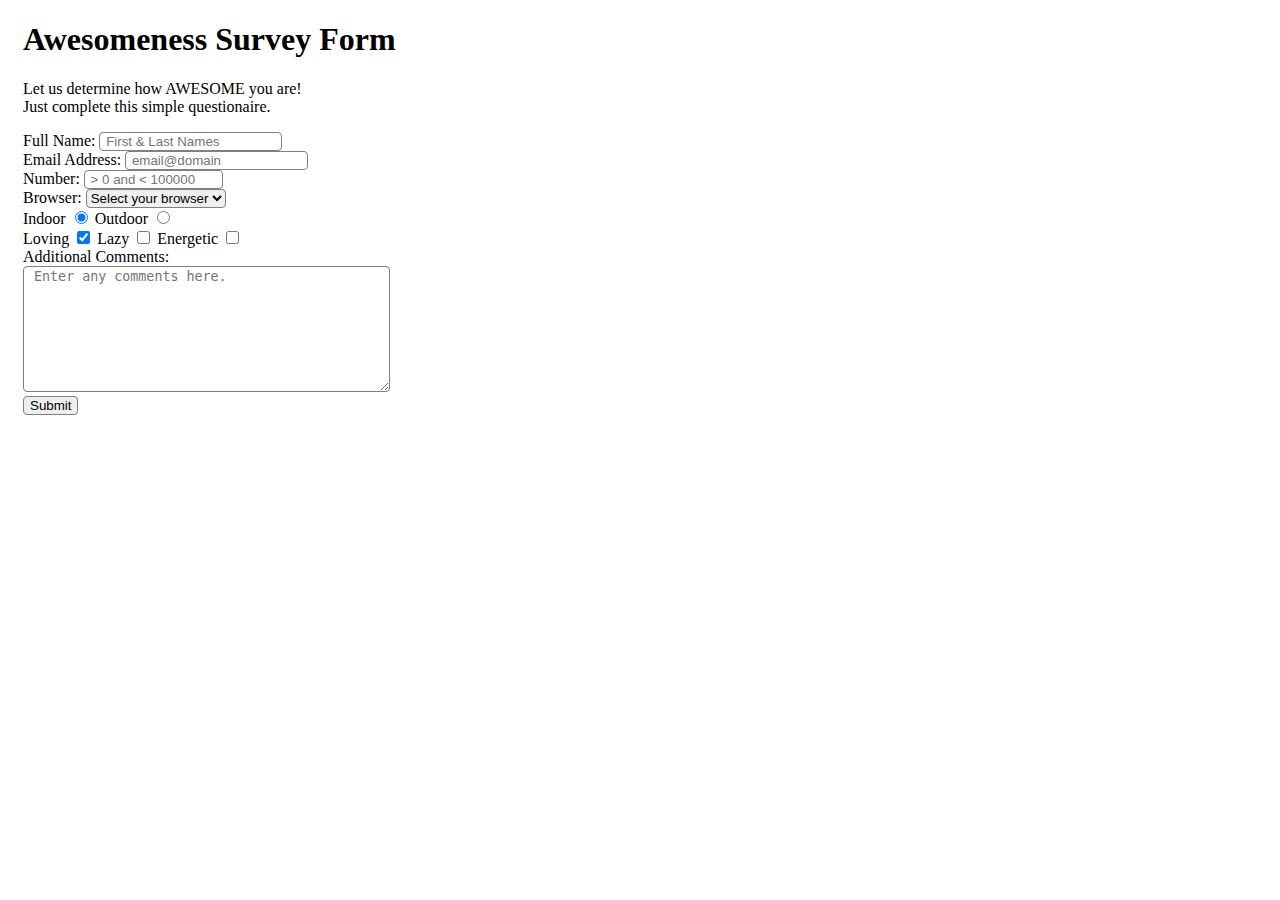
<file: FCC_Survey_Form.html>
<!DOCTYPE html>
<html lang="en" dir="ltr">

<head>
  <meta charset="utf-8">
  <meta name="description" content="Awesomeness Survey Form">
  <meta name="viewport" content="width=device-width, initial-scale=1">
  <title>Awesomeness Survey Form</title>
  <style>
    body {
      padding: 0px 15px;
    }

    button,
    input,
    select,
    textarea {
      border: 1px solid gray;
      border-radius: 4px;
    }

    input[type=number] {
      width: 10em;
    }
  </style>
</head>

<body>
  <h1 id="title">Awesomeness Survey Form</h1>
  <p id="description">Let us determine how AWESOME you are!
    <br>Just complete this simple questionaire.
  </p>
  <form id="survey-form" method="get" action="https://www.w3schools.com/action_page.php">
    <label id="name-label" for="name">Full Name:</label>
    <input id="name" type="text" name="name" value="" placeholder=" First & Last Names " required
      pattern="[A-Za-z]+(\s+[A-Za-z]+)+\s*"><br>
    <label id="email-label" for="email">Email Address:</label>
    <input id="email" type="email" name="email" value="" placeholder=" email@domain " required><br>
    <label id="number-label" for="number">Number:</label>
    <input id="number" type="number" name="number" value="" min="1" max="99999"
      placeholder=" &gt; 0 and &lt; 100000 "><br>
    <label id="dropdown-label" for="dropdown">Browser:</label>
    <select id="dropdown" list="browsers" name="browser">
      <option value="" disabled selected>Select your browser</option>
      <option value="IE">Internet Explorer</option>
      <option value="Firefox">Firefox</option>
      <option value="Chrome">Chrome</option>
      <option value="Opera">Opera</option>
      <option value="Safari">Safari</option>
    </select><br>
    <label for="indoor">Indoor</label>
    <input id="indoor" type="radio" name="indoor-outdoor" value="indoor" checked>
    <label for="outdoor">Outdoor</label>
    <input id="outdoor" type="radio" name="indoor-outdoor" value="outdoor"><br>
    <label for="loving">Loving</label>
    <input id="loving" type="checkbox" name="personality" value="loving" checked>
    <label for="lazy">Lazy</label>
    <input id="lazy" type="checkbox" name="personality" value="lazy">
    <label for="energetic">Energetic</label>
    <input id="energetic" type="checkbox" name="personality" value="energetic"><br>
    <label for="comments">Additional Comments:</label><br>
    <textarea id="comments" name="comments" rows="8" cols="43" value=""
      placeholder=" Enter any comments here. "></textarea><br>
    <button id="submit" type="submit">Submit</button>
  </form>
</body>

</html>
</file>
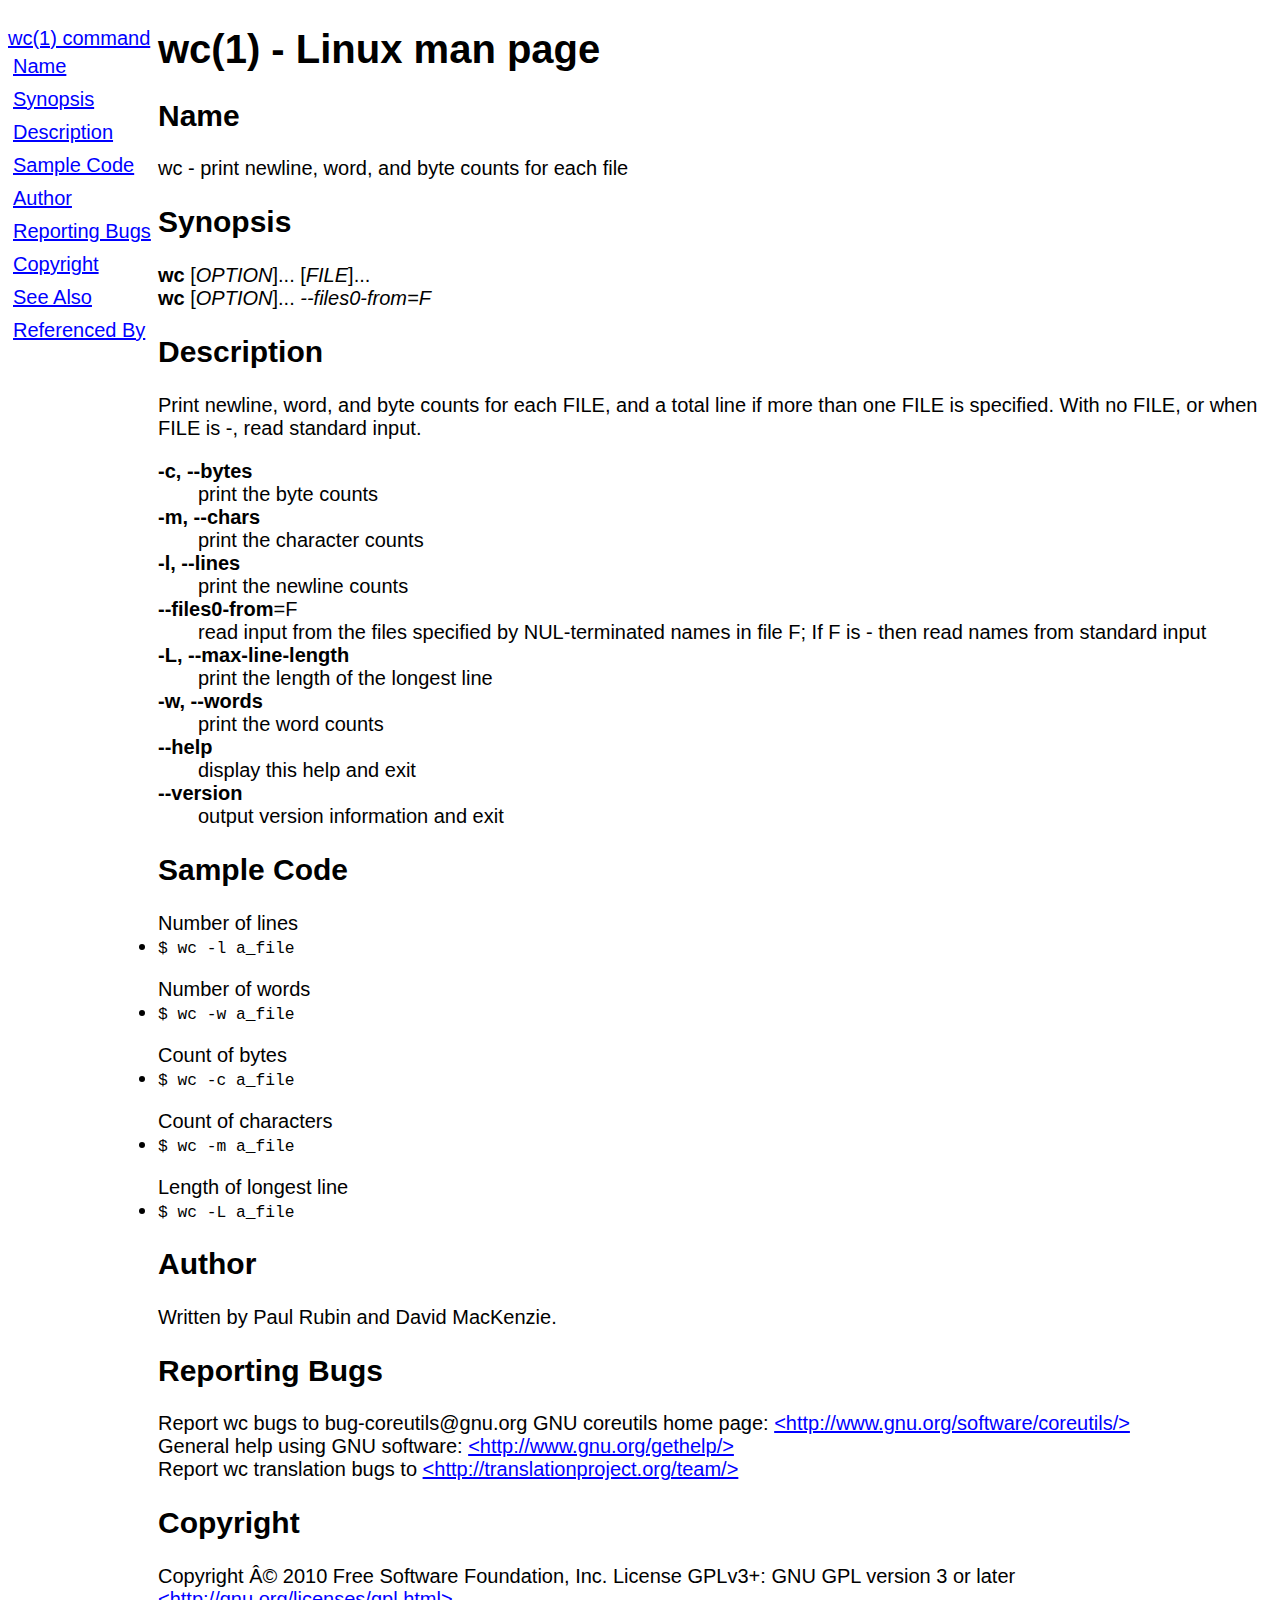
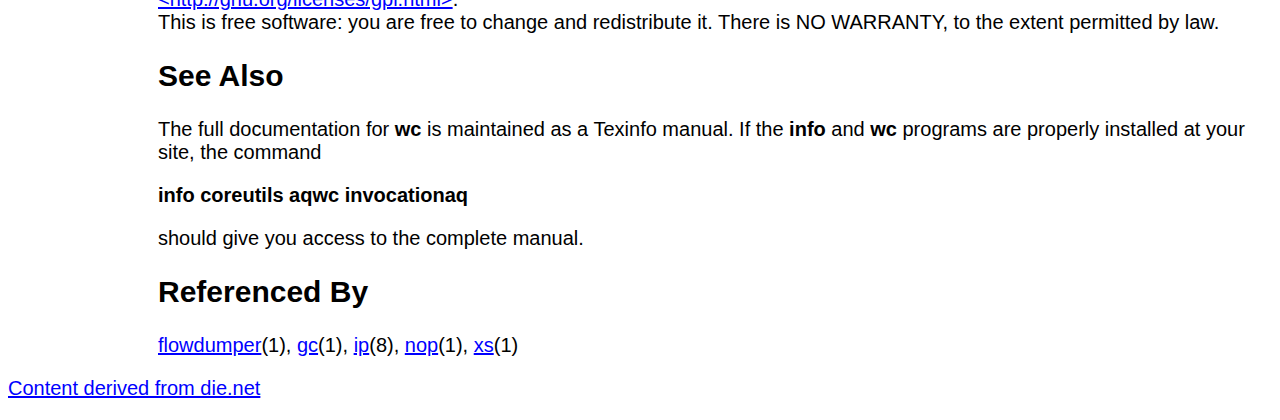
<file: FCC_Technical_Documentation_Page.html>
<!DOCTYPE html>
<html lang="en" dir="ltr">
  <head>
    <meta charset="utf-8">
    <meta name="viewport" content="width=device-width, initial-scale=1">
    <meta name="description" content="wc(1) man page
Print newline, word, and byte counts for each FILE, and a total line
if more than one FILE is specified. ...">
    <link rel="stylesheet" href="FCC_Technical_Documentation_Page.css">
    <title>wc(1), man page</title>
  </head>
  <body>
    <nav id="navbar">
      <div class="nav-header-container">
        <header id="header"><a href="#title">wc(1) command</a></header></div>
      <div class="nav-link-container">
        <a id="a-A" class="nav-link" href="#Name">Name</a></div>
      <div class="nav-link-container">
        <a id="a-B" class="nav-link" href="#Synopsis">Synopsis</a></div>
      <div class="nav-link-container">
        <a id="a-C" class="nav-link" href="#Description">Description</a></div>
      <div class="nav-link-container">
        <a id="a-D" class="nav-link" href="#Sample_Code">Sample Code</a></div>
      <div class="nav-link-container">
        <a id="a-E" class="nav-link" href="#Author">Author</a></div>
      <div class="nav-link-container">
        <a id="a-F" class="nav-link" href="#Reporting_Bugs">Reporting Bugs</a></div>
      <div class="nav-link-container">
        <a id="a-G" class="nav-link" href="#Copyright">Copyright</a></div>
      <div class="nav-link-container">
        <a id="a-H" class="nav-link" href="#See_Also">See Also</a></div>
      <div class="nav-link-container">
        <a id="a-I" class="nav-link" href="#Referenced_By">Referenced By</a></div>
    </nav>
    <main id="main-doc">
      <div id="title">
        <h1>wc(1) - Linux man page</h1></div>
      <section id="Name" class="main-section">
        <header><h2>Name</h2></header>
        <p>wc - print newline, word, and byte counts for each file</p>
      </section>
      <section id="Synopsis" class="main-section">
        <header><h2>Synopsis</h2></header>
        <p><b>wc</b> [<i>OPTION</i>]... [<i>FILE</i>]...<br>
        <b>wc</b> [<i>OPTION</i>]... <i>--files0-from=F</i></p>
      </section>
      <section id="Description" class="main-section">
        <header><h2>Description</h2></header>
        <p>Print newline, word, and byte counts for each FILE, and a total
          line if more than one FILE is specified. With no FILE, or when FILE
          is -, read standard input.</p>
        <dl>
          <dt>-c, --bytes</dt>
          <dd>print the byte counts</dd>
          <dt>-m, --chars</dt>
          <dd>print the character counts</dd>
          <dt>-l, --lines</dt>
          <dd>print the newline counts</dd>
          <dt>--files0-from<span class="not-bold">=F</span></dt>
          <dd>read input from the files specified by NUL-terminated names in
            file F; If F is - then read names from standard input</dd>
          <dt>-L, --max-line-length</dt>
          <dd>print the length of the longest line</dd>
          <dt>-w, --words</dt>
          <dd>print the word counts</dd>
          <dt>--help</dt>
          <dd>display this help and exit</dd>
          <dt>--version</dt>
          <dd>output version information and exit</dd>
        </dl>
      </section>
      <section id="Sample_Code" class="main-section">
        <header><h2>Sample Code</h2></header>
        <p class="unleaded">Number of lines</p>
        <li><code>$ wc -l a_file</code></li>
        <p class="unleaded">Number of words</p>
        <li><code>$ wc -w a_file</code></li>
        <p class="unleaded">Count of bytes</p>
        <li><code>$ wc -c a_file</code></li>
        <p class="unleaded">Count of characters</p>
        <li><code>$ wc -m a_file</code></li>
        <p class="unleaded">Length of longest line</p>
        <li><code>$ wc -L a_file</code></li>
      </section>
      <section id="Author" class="main-section">
        <header><h2>Author</h2></header>
        <p>Written by Paul Rubin and David MacKenzie.</p>
      </section>
      <section id="Reporting_Bugs" class="main-section">
        <header><h2>Reporting Bugs</h2></header>
        <p>Report wc bugs to bug-coreutils@gnu.org
          GNU coreutils home page:
          <a href="http://www.gnu.org/software/coreutils/">
            &lt;http://www.gnu.org/software/coreutils/&gt;</a><br>
          General help using GNU software:
          <a href="http://www.gnu.org/gethelp/">
            &lt;http://www.gnu.org/gethelp/&gt;</a><br>
          Report wc translation bugs to
          <a href="http://translationproject.org/team/">
            &lt;http://translationproject.org/team/&gt;</a>
        </p>
      </section>
      <section id="Copyright" class="main-section">
        <header><h2>Copyright</h2></header>
        <p>Copyright Â© 2010 Free Software Foundation, Inc. License GPLv3+:
          GNU GPL version 3 or later
          <a href="http://gnu.org/licenses/gpl.html"
          >&lt;http://gnu.org/licenses/gpl.html&gt</a>.<br>
          This is free software: you are free to change and redistribute it.
          There is NO WARRANTY, to the extent permitted by law.
        </p>
      </section>
      <section id="See_Also" class="main-section">
        <header><h2>See Also</h2></header>
        <p>The full documentation for <b>wc</b> is maintained as a Texinfo
          manual. If the <b>info</b> and <b>wc</b> programs are properly
          installed at your site, the command
        </p>
        <p><b>info coreutils aqwc invocationaq</b></p>
        <p>should give you access to the complete manual.</p>
      </section>
      <section id="Referenced_By" class="main-section">
        <header><h2>Referenced By</h2></header>
        <p><a href="https://linux.die.net/man/1/flowdumper">flowdumper</a>(1),
          <a href="https://linux.die.net/man/1/gc">gc</a>(1),
          <a href="https://linux.die.net/man/8/ip">ip</a>(8),
          <a href="https://linux.die.net/man/1/nop">nop</a>(1),
          <a href="https://linux.die.net/man/1/xs">xs</a>(1)
        </p>
      </section>
    </main>
    <footer>
      <p><a href="https://linux.die.net/man/1/wc"
        >Content derived from die.net</a></p>
    </footer>
  </body>
</html>
</file>
<file: FCC_Technical_Documentation_Page.css>
body {
  font-family: sans-serif;
  font-size: 1.25em;
}
nav {
  width: 150px;
  position: absolute;
  z-index: 50;
}
.nav-link-container {
  padding: 5px;
}
a {
  color: #0000FF;
}
a:hover {
  color: #000000;
}
main {
  padding-left: 150px;
}
dt {
  font-weight: bold;
}
.not-bold {
  font-weight:normal;
}​
section, p.unleaded {
  margin-block-end: 0px;
}
@media (max-width: 495px) {
  body {
    font-family: sans-serif;
    font-size: 1em;
  }
  nav {
    width: 70px;
    /* font-size: 1em; */
  }
  main {
    padding-left: 100px;
  }
}
</file>
